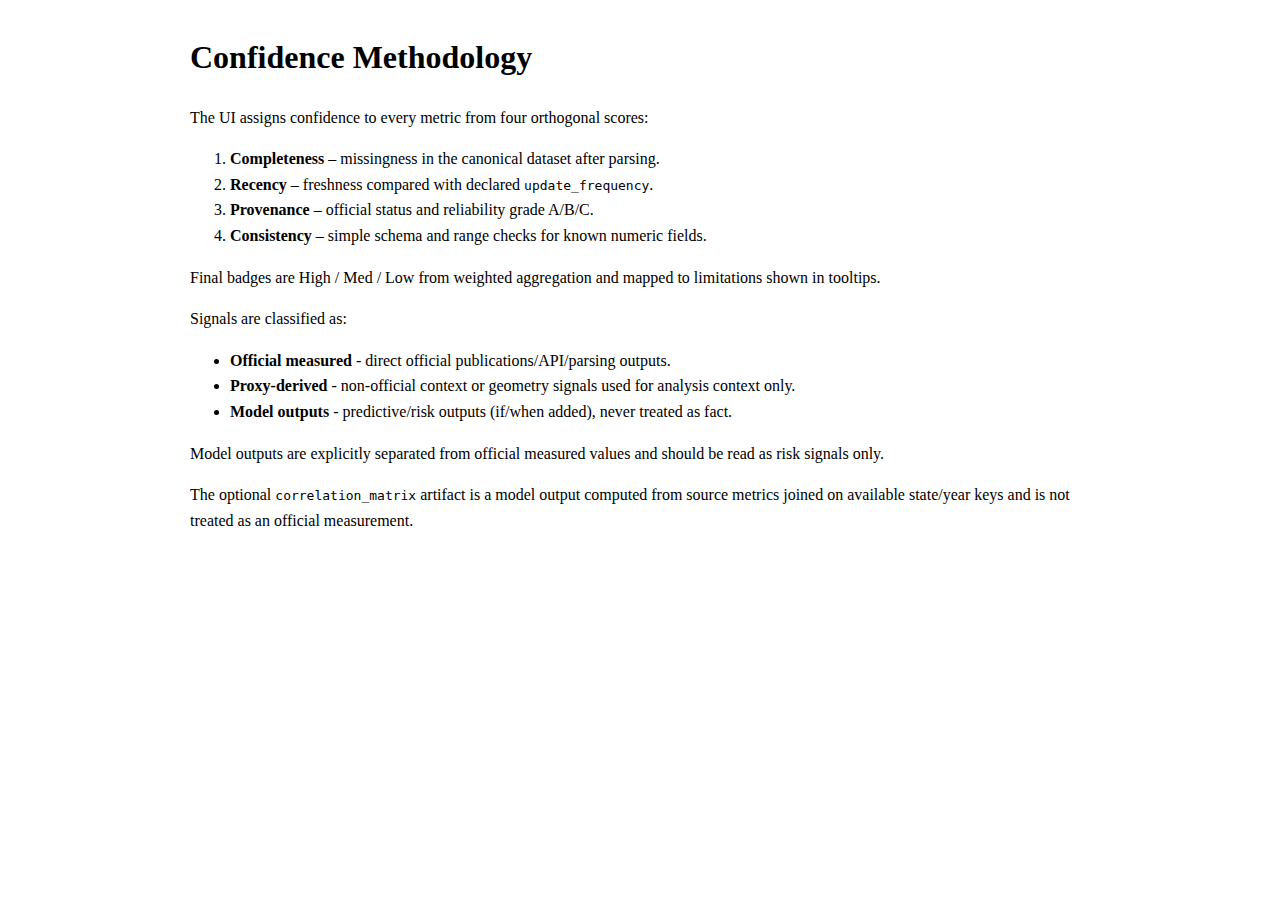
<file: methodology.html>
<!doctype html>
<html>
  <body style="font-family:Georgia, serif; max-width: 900px; margin: 2rem auto; padding: 0 1rem; line-height:1.6;">
    <h1>Confidence Methodology</h1>
    <p>The UI assigns confidence to every metric from four orthogonal scores:</p>
    <ol>
      <li><strong>Completeness</strong> – missingness in the canonical dataset after parsing.</li>
      <li><strong>Recency</strong> – freshness compared with declared <code>update_frequency</code>.</li>
      <li><strong>Provenance</strong> – official status and reliability grade A/B/C.</li>
      <li><strong>Consistency</strong> – simple schema and range checks for known numeric fields.</li>
    </ol>
    <p>Final badges are High / Med / Low from weighted aggregation and mapped to limitations shown in tooltips.</p>
    <p>Signals are classified as:</p>
    <ul>
      <li><strong>Official measured</strong> - direct official publications/API/parsing outputs.</li>
      <li><strong>Proxy-derived</strong> - non-official context or geometry signals used for analysis context only.</li>
      <li><strong>Model outputs</strong> - predictive/risk outputs (if/when added), never treated as fact.</li>
    </ul>
    <p>Model outputs are explicitly separated from official measured values and should be read as risk signals only.</p>
    <p>The optional <code>correlation_matrix</code> artifact is a model output computed from source metrics joined on available state/year keys and is not treated as an official measurement.</p>
  </body>
</html>
</file>
